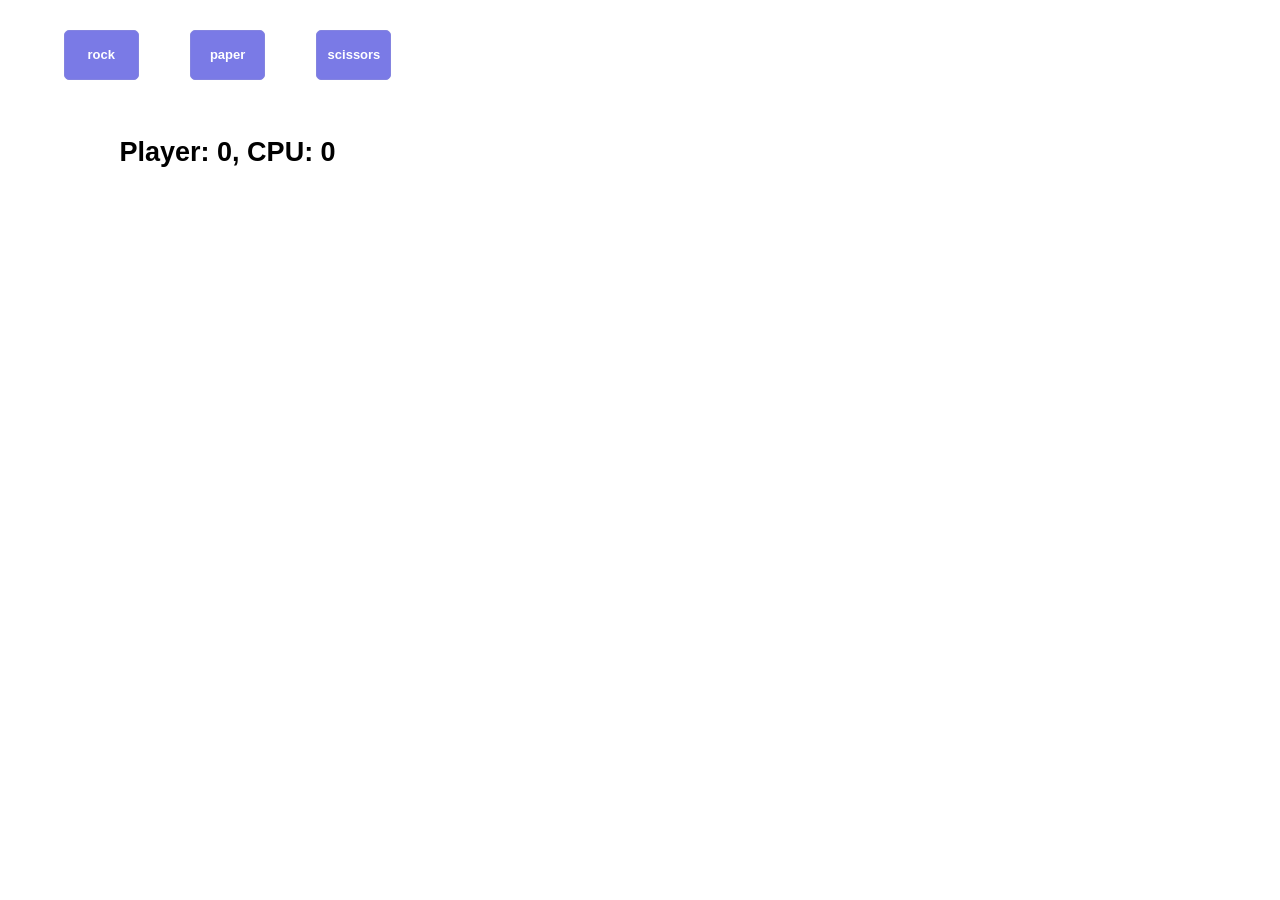
<file: index.html>
<!DOCTYPE html>
<html lang="en" dir="ltr">
  <head>
    <meta charset="utf-8">
    <title>Rock Paper Scissors</title>
    <link rel="stylesheet" type="text/css" href="style.css"/>
  </head>
  <body>
    <div class="align" id="container">
      <input class="font" data-key="0" type="submit" value="rock"></input>
      <input class="font" data-key="1" type="submit" value="paper"></input>
      <input class="font" data-key="2" type="submit" value="scissors"></input>
    </div>
    <div class="align font" id="answercontainer"><p id="answers"></p></div>
    <ol class="align" id="history">
    </ol>
  </body>
  <script>
    var turnChoices = ["rock", "paper", "scissors"]
    let playerScore = 0;
    let computerScore = 0;

    displayAnswer(playerScore, computerScore);

    var buttons = document.querySelectorAll(`input[type="submit"]`);
    buttons.forEach(btn =>
      {
        btn.addEventListener("click", function(e)
        {
          let choiceIndex =btn.getAttribute("data-key");
          playRound(turnChoices[choiceIndex], computerTurn());
        });
      });

    //game
    function playRound(playerSelection, computerSelection){

      recordTurnHistory("Player selects: " + playerSelection, "playermove");
      recordTurnHistory("CPU selects: " + computerSelection, "cpumove");
      if(playerSelection === computerSelection)
      {
        recordTurnHistory("It's a draw!", "roundresult");
        return;
      }

      switch(playerSelection){
        case turnChoices[0]:
          if(computerSelection === turnChoices[1])
          {
            recordTurnHistory("CPU wins the round!", "roundresult");
            displayAnswer(playerScore, ++computerScore);
          }
          else
          {
            recordTurnHistory("Player wins the round!", "roundresult");
            displayAnswer(++playerScore, computerScore);
          }
        break;
        case turnChoices[1]:
          if(computerSelection === turnChoices[2])
          {
            recordTurnHistory("CPU wins the round!", "roundresult");
            displayAnswer(playerScore, ++computerScore);
          }
          else
          {
            recordTurnHistory("Player wins the round!", "roundresult");
            displayAnswer(++playerScore, computerScore);
          }
        break;
        case turnChoices[2]:
          if(computerSelection === turnChoices[0])
          {
            recordTurnHistory("CPU wins the round!", "roundresult");
            displayAnswer(playerScore, ++computerScore);
          }else
          {
            recordTurnHistory("CPU wins the round!", "roundresult");
            displayAnswer(++playerScore, computerScore);
          }
        break;
        default:
          return "ERROR";
      }
    }

    function recordTurnHistory(text, classToAdd)
    {
      var history = document.querySelector("#history");
      if(!history) return;

      let entry = document.createElement("li");
      entry.textContent = text;
      entry.classList.add(classToAdd);
      history.appendChild(entry);
    }

    function displayAnswer(player, computer)
    {
      var answers = document.querySelector("p#answers");
      if(player === 5 || computer === 5)
      {
        answers.textContent = (player === 5) ? "You win! Click button to restart.": "You lose! Click button to restart.";
        //disable buttons.
        var btns = document.querySelectorAll("input");
        btns.forEach(btn => btn.disabled = true);
        //spawn restart button.
        var answercontainer = document.querySelector("#answercontainer");
        var resetBtn = document.createElement("input");
        resetBtn.setAttribute("type","submit");
        resetBtn.setAttribute("value","Reset");
        resetBtn.classList.add("font");
        resetBtn.addEventListener("click", reset);
        resetBtn.style.cssText = "align-self:center";
        answercontainer.appendChild(resetBtn);
      }
      else
      {
        answers.textContent = "Player: " + player + ", CPU: " + computer;
      }
    }

    function reset()
    {
      playerScore = computerScore = 0;//reset scores
      displayAnswer(playerScore, computerScore);

      //clear history
      var history = document.querySelector("#history");
      while(history.firstChild)
        history.removeChild(history.firstChild);

      var btns = document.querySelectorAll("input");
      btns.forEach(btn => btn.disabled = false);
      var answercontainer = document.querySelector("#answercontainer");
      answercontainer.removeChild(this);
    }

    function computerTurn(){
      return turnChoices[randomIndex()]
    }

    function randomIndex(){
      return (Math.floor(Math.random() * 3))
    }
  </script>
</html>
</file>
<file: style.css>
.align{
  margin-left: 30px;
  margin-top: 30px;
  width: 30%;
}

.font{
  font-family: Arial, sans-serif;
  font-size: 13px;
  font-weight: 700;
}

.playermove{
  color: green;
}

.cpumove{
  color: red;
}

.roundresult{
  color: black;
  font-weight: 700;
}

li{
  font-style: italic;
  list-style: none;
}

#container{
  display:flex;
  justify-content: space-around;
}

#answercontainer{
  display:flex;
  flex-direction: column;
}

#answers{
  font-size: 27px;
  text-align: center;
  display:flex;
  justify-content: center;
}

input[type="submit"]{
  color: white;
  width: 75px;
  line-height: 28px;
  padding: 10px;
  background-color: #7a7ae6;
  border: 1px solid #8484e0;
  border-radius: 5px;
}

input[type="submit"]:disabled{
  background-color: #949494;
  border: 1px solid #949494;
  color: #c2c2c2;
}
</file>
